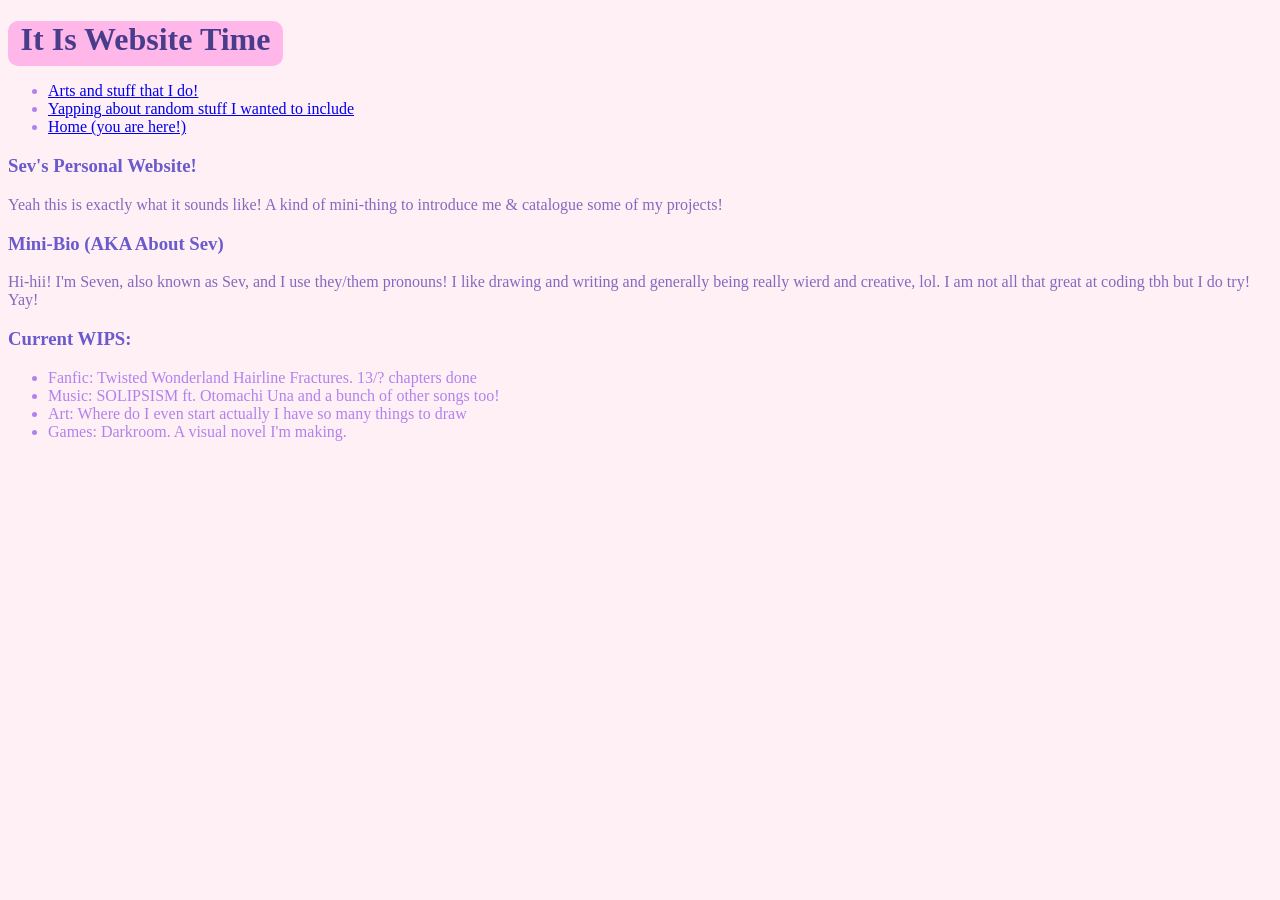
<file: index.html>
<!DOCTYPE html>
<head>
    <meta charset="UTF-8">
    <title>Personal Website Time!</title>
    <link rel="stylesheet" href="development.css">
</head>
<body>
<div><h1>It Is Website Time</h1></div>
<nav>
    <ul>
<li><a href="arts.html">Arts and stuff that I do!</a></li>
<li><a href="yaps.html">Yapping about random stuff I wanted to include</a></li>
<li><a href="index.html">Home (you are here!)</a></li>
    </ul>
</nav>
<h3>Sev's Personal Website!</h3>
<p>Yeah this is exactly what it sounds like! A kind of mini-thing to introduce me & catalogue some of my projects!</p>

<h3>Mini-Bio (AKA About Sev)</h3>
<p>Hi-hii! I'm Seven, also known as Sev, and I use they/them pronouns! I like drawing and writing and generally being really wierd and creative, lol. I am not all that great at coding tbh but I do try! Yay!</p>

<h3>Current WIPS:</h3>
<ul>
    <li>Fanfic: Twisted Wonderland Hairline Fractures. 13/? chapters done</li>
    <li>Music: SOLIPSISM ft. Otomachi Una and a bunch of other songs too!</li>
    <li>Art: Where do I even start actually I have so many things to draw</li>
    <li>Games: Darkroom. A visual novel I'm making.</li>

</ul>
</body>
</html>
</file>
<file: development.css>
h1{
    color:darkslateblue;
    text-align: center;
}

h3{
    color:slateblue;
}

p{
    color:rgb(133, 105, 192);
}

div{
    background-color:rgb(255, 182, 232);
    height: 45px;
    width: 275px;
    border-radius: 10px;
}

body{
    background-color:lavenderblush;
}

img{
    max-width: 100%;
}

ul{
    color:rgb(177, 130, 238);
}
</file>
